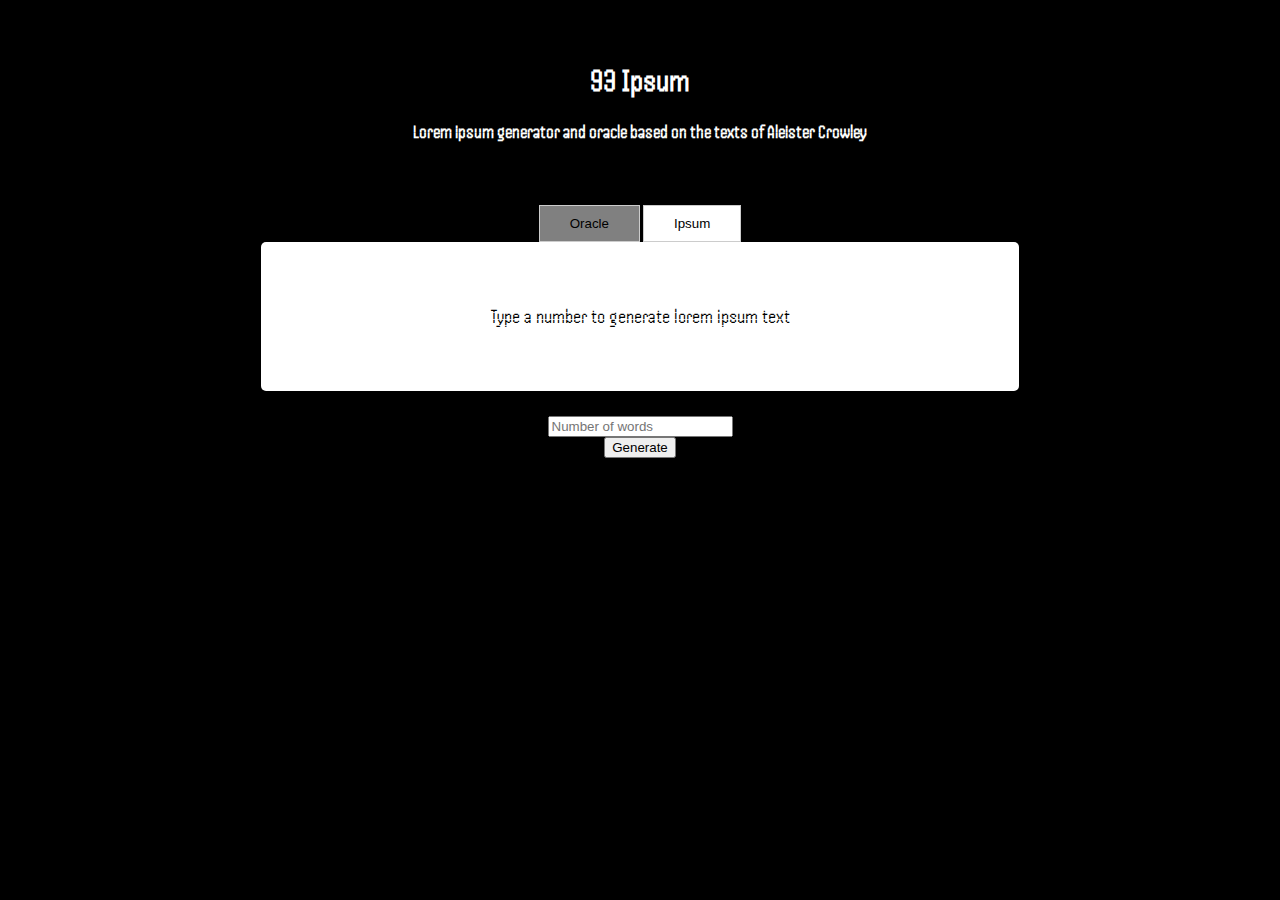
<file: ipsum/index.html>
<!DOCTYPE html>
<html lang="en">
  <head>
    <meta charset="UTF-8" />
    <meta name="viewport" content="width=device-width, initial-scale=1.0" />
    <link rel="preconnect" href="https://fonts.googleapis.com" />
    <link rel="preconnect" href="https://fonts.gstatic.com" crossorigin />
    <link
      href="https://fonts.googleapis.com/css2?family=Handjet&family=Pixelify+Sans&display=swap"
      rel="stylesheet"
    />
    <link rel="stylesheet" href="styles.css" />
    <title>93 Ipsum</title>
    <link rel="icon" type="image" href="../Crowley-unicursal-hexagram.svg.png" />
  </head>
  <body>
    <h1><a href="../main/index.html">93 Ipsum</a></h1>
    <h3 id="description">
      Lorem ipsum generator and oracle based on the texts of Aleister Crowley
    </h3>
    <div class="tabs">
      <button class="tabLinks" id="oracleLink">
        <a href="../oracle/index.html" class="tab">Oracle</a>
      </button>
      <button class="tabLinks" id="ipsumLink">
        <a href="../ipsum/index.html" class="tab">Ipsum</a>
      </button>
    </div>
    <div class="tabContent" id="ipsumContainer">
      <p class="generatedText" id="ipsumText">
        Type a number to generate lorem ipsum text
      </p>
    </div>
    <form class="wordInput">
      <input type="text" id="wordInput" placeholder="Number of words" />
    </form>
    <button class="generateButtons" id="generateIpsum">Generate</button>
    <script src="script.js"></script>
  </body>
</html>
</file>
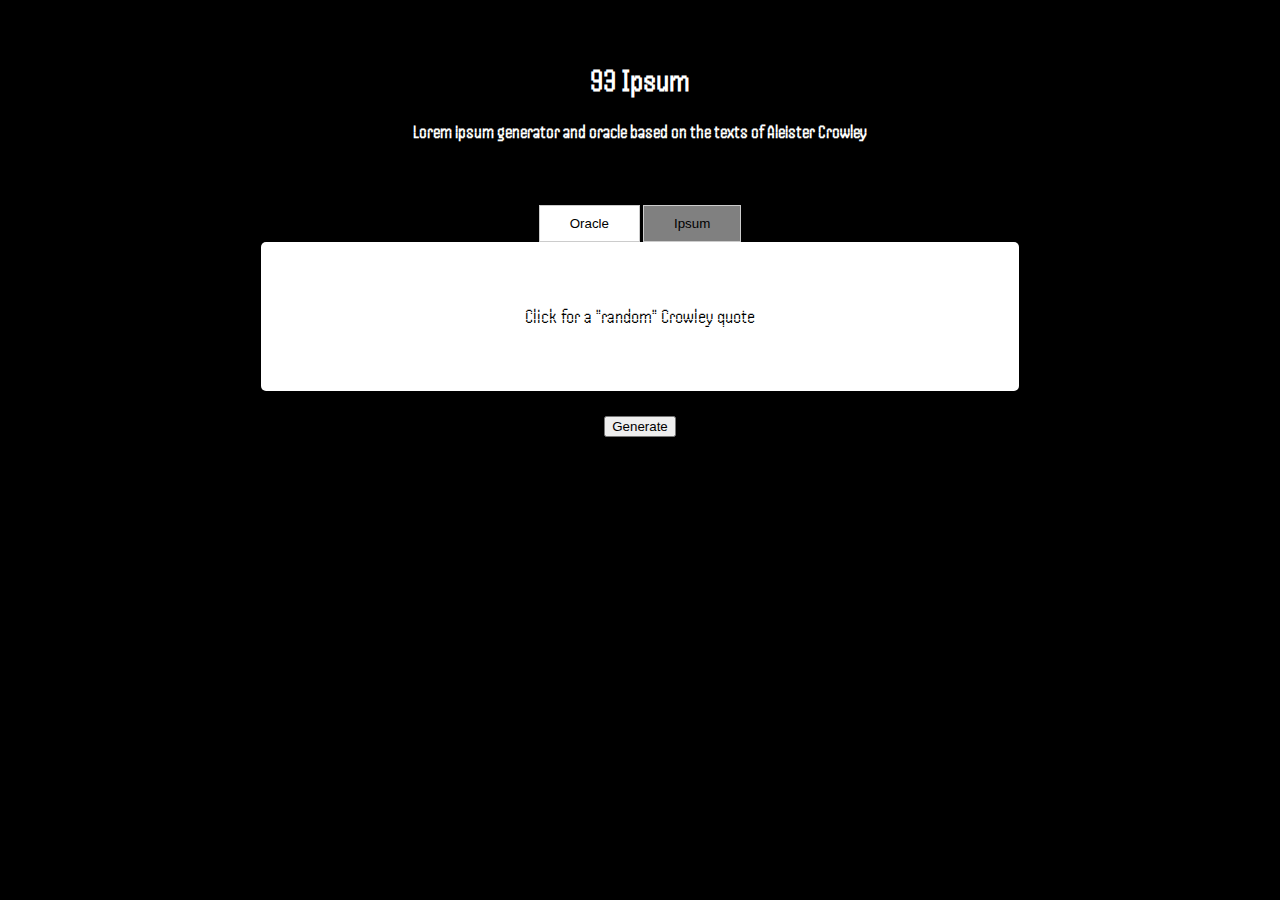
<file: oracle/index.html>
<!DOCTYPE html>
<html lang="en">
  <head>
    <meta charset="UTF-8" />
    <meta name="viewport" content="width=device-width, initial-scale=1.0" />
    <link rel="preconnect" href="https://fonts.googleapis.com" />
    <link rel="preconnect" href="https://fonts.gstatic.com" crossorigin />
    <link
      href="https://fonts.googleapis.com/css2?family=Handjet&family=Pixelify+Sans&display=swap"
      rel="stylesheet"
    />
    <link rel="stylesheet" href="styles.css" />
    <title>93 Ipsum</title>
    <link rel="icon" type="image" href="../Crowley-unicursal-hexagram.svg.png" />
  </head>
  <body>
    <h1><a href="../main/index.html">93 Ipsum</a></h1>
    <h3 id="description">
      Lorem ipsum generator and oracle based on the texts of Aleister Crowley
    </h3>
    <div class="tabs">
      <button class="tabLinks" id="oracleLink">
        <a href="../oracle/index.html" class="tab">Oracle</a>
      </button>
      <button class="tabLinks" id="ipsumLink">
        <a href="../ipsum/index.html" class="tab">Ipsum</a>
      </button>
    </div>
    <div class="tabContent" id="oracleContainer">
      <p class="generatedText" id="oracleText">
        Click for a "random" Crowley quote
      </p>
    </div>
    <button class="generateButtons" id="generateOracle">Generate</button>
    <script src="script.js"></script>
  </body>
</html>
</file>
<file: ipsum/styles.css>
body {
    background-color: black;
    color: white;
    font-family: 'Handjet', sans-serif;
    text-align: center;
}

h1 {
    margin-top: 5%;
}

button {
    cursor: pointer;
}

#description {
    margin-bottom: 5%;
}

.tabLinks {
    background-color: white;
    border: 1px solid #ccc;
    padding: 10px;
}

.tabContent {
    margin: 0 20% 2%;
    background-color: white;
    padding: 5%;
    border-radius: 5px;
    color: black;
}

.generatedText {
    margin: 0;
    font-size: 20px;
    color: black;
}

.hidden {
    display: none;
}

.active {
    background-color: gray;
    pointer-events: none;
}

a {
    color: white;
    text-decoration: none;
    padding: 20px;
}

.tab {
    color: black;
}

#oracleLink {
    background-color: gray;
}
</file>
<file: oracle/styles.css>
body {
    background-color: black;
    color: white;
    font-family: 'Handjet', sans-serif;
    text-align: center;
}

h1 {
    margin-top: 5%;
    color: white;
}

button {
    cursor: pointer;
}

#description {
    margin-bottom: 5%;
}

.tabLinks {
    background-color: white;
    border: 1px solid #ccc;
    padding: 10px;
}

.tabContent {
    margin: 0 20% 2%;
    background-color: white;
    padding: 5%;
    border-radius: 5px;
    color: black;
}

.generatedText {
    margin: 0;
    font-size: 20px;
    color: black;
}

.hidden {
    display: none;
}

.active {
    background-color: gray;
    pointer-events: none;
}

a {
    color: white;
    text-decoration: none;
    padding: 20px;
}

.tab {
    color: black;
}

#ipsumLink {
    background-color: gray;
}
</file>
